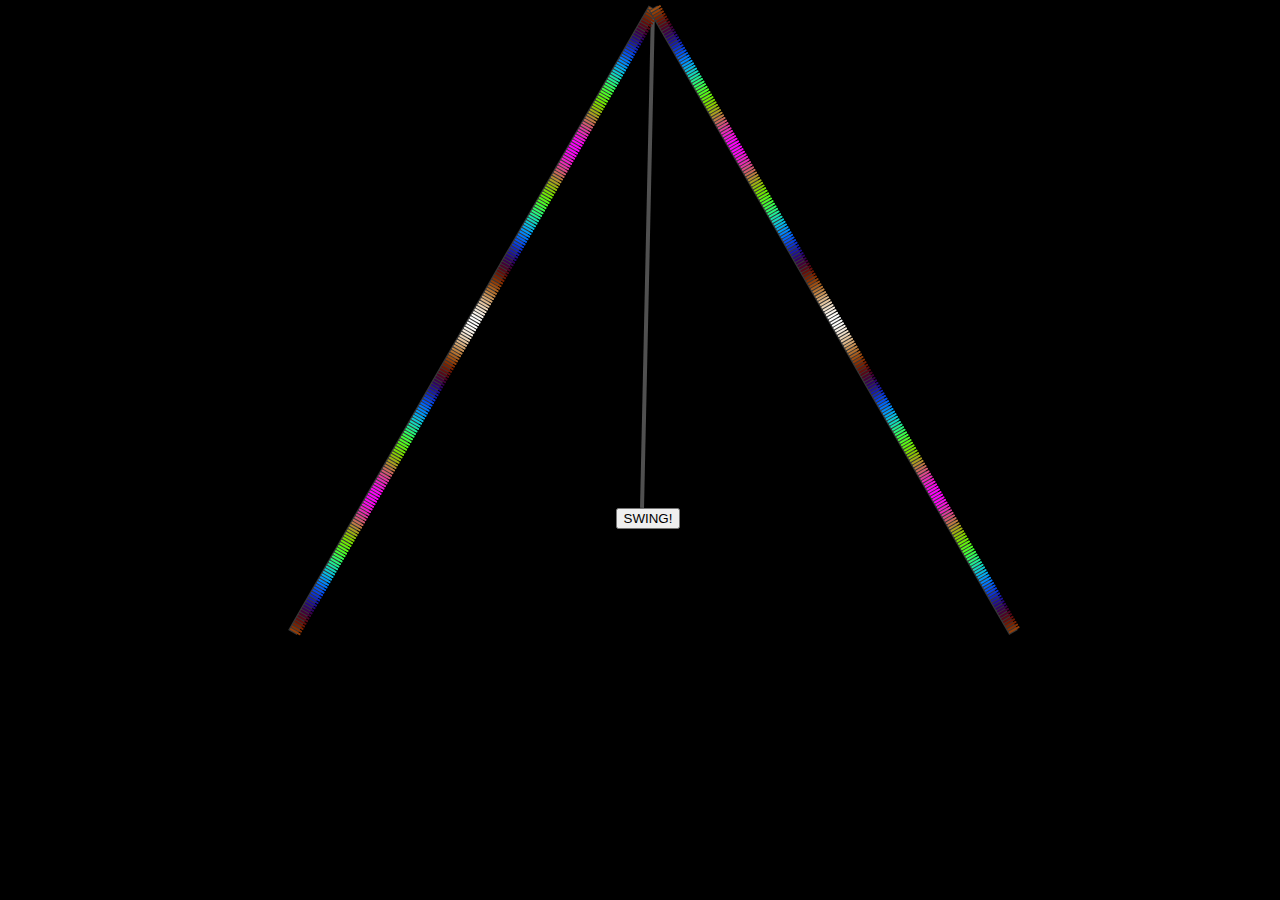
<file: index.html>
<head>
    <link rel="stylesheet" type="text/css" href="main.css">
</head>
<body>


<div id='swingset'>
    <div class="pole" id="pole-0"></div>
    <div class="pole" id="pole-1"></div>
    <div class="swing">
   		<div id="chain">
			<div class="seat"></div>
   		</div>
      <button id="SWING">SWING!</button>
    </div>

</div>

</body>

<script src='scripts/lightStripManager.js'></script>
<script src='scripts/lightingHelper.js'></script>
<script src='scripts/colorPalettes.js'></script>
<script src='scripts/HTMLActuator.js'></script>
<!--<script src='scripts/lighting_models/drop/lightingModel.js'></script>-->
<!-- <script src='scripts/lighting_models/buddy/lightingModel.js'></script> -->
<script src='scripts/lighting_models/brightTakeover/lightingModel.js'></script>
<script src='scripts/physics.js'></script>
<script src='scripts/staticPatterns.js'></script>
<script src='scripts/main.js'></script>

<script src='scripts/clickController.js'></script>
</file>
<file: main.css>
body {
    background: black;
}

#swingset {
    margin: 0 auto;
    width: 100%;
    position: absolute;
    text-align: center;
}
#chain {
    text-align: center;
    position: relative;
    left: 5px;
    margin: 0 auto;
    width: 4px;
    display: block;
    height: 500px;
    z-index: -1;
    background-color: rgb(80,80,80);
    transform-origin: center top;
    -webkit-transform-origin: center top;
}
.LED {
    text-align: center;
    border-radius: 2px;
    border-color: rgb(50,50,50);
    border-width: 0;
    border-style: solid;
    margin: 0 auto;
    background-color: rgba(255, 0, 0, 0.5);
    background-color: black;
    background-color: transparent;
    height: 2px;
    width: 12px;
    margin: 1px;
    position: relative;
}
/*
.LED-1 {
    height:3px;
    margin:5px 0;
}
*/
.pole {
    display: inline-block;
    text-align: center;
    width: 10px;
    position: absolute;
    top: 0px;
    transform-origin: center top;
    -webkit-transform-origin: center top;
    background-color: rgb(55,55,55);
}
#pole-0 {
    -webkit-transform: rotate(30deg);
    -transform: rotate(30deg);
    -webkit-transform: rotate(30deg);
    -moz-transform: rotate(30deg);
    -o-transform: rotate(30deg);
    -ms-transform: rotate(30deg);
    -sand-transform: rotate(30deg);
}
#pole-1 {
    -webkit-transform: rotate(-30deg);
    -transform: rotate(-30deg);
    -webkit-transform: rotate(-30deg);
    -moz-transform: rotate(-30deg);
    -o-transform: rotate(-30deg);
    -ms-transform: rotate(-30deg);
    -sand-transform: rotate(-30deg);
}
#seat {
    width: 45px;
    height: 15px;
    background: rgb(80,80,80);
    display: inline-block;
    position: relative;
    left: -12px;
    text-align: center;
}
.on {
    opacity: 1;
}
.off {
    opacity: 0;
}
</file>
